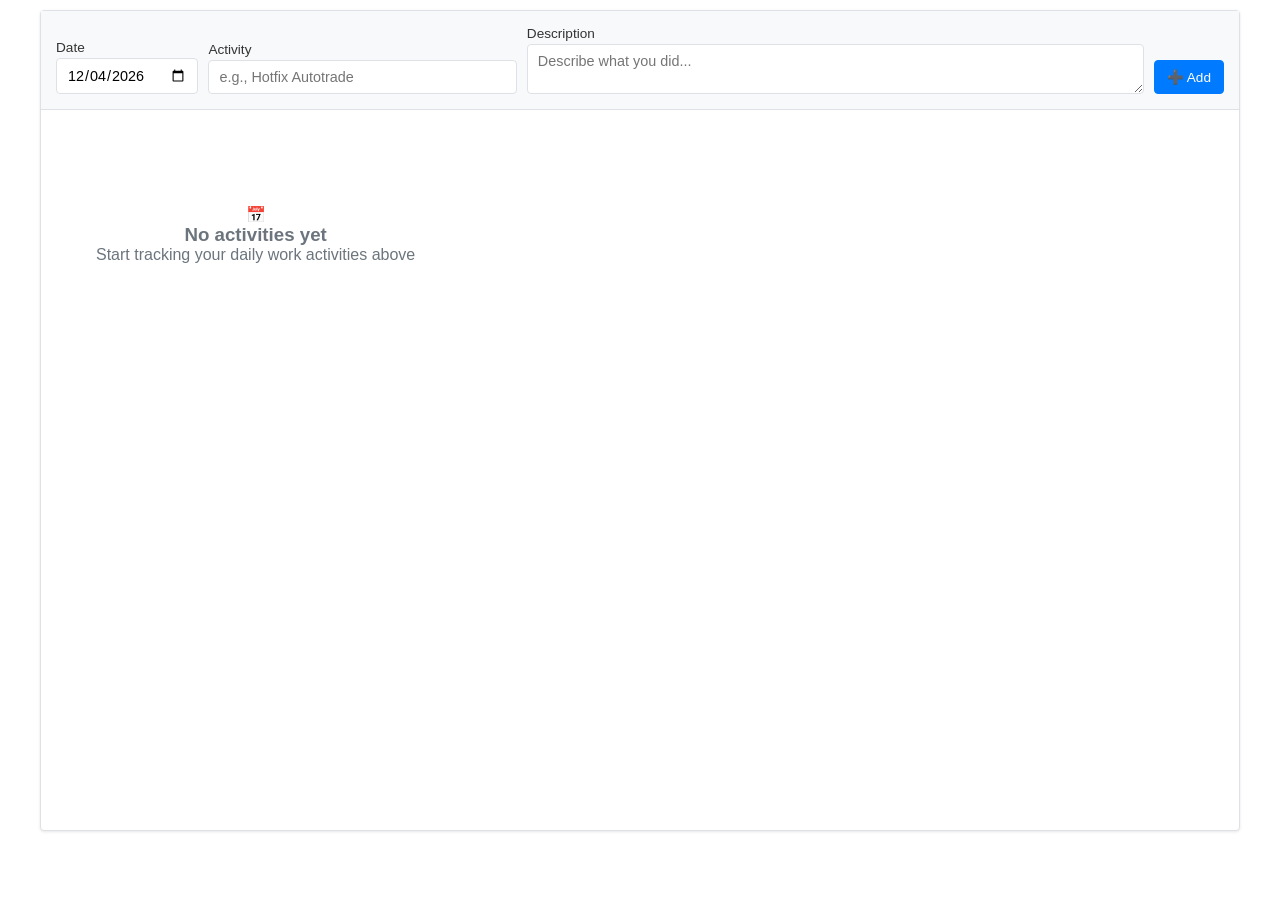
<file: timeline.html>
<!DOCTYPE html>
<html lang="en">
<head>
    <meta charset="UTF-8">
    <meta name="viewport" content="width=device-width, initial-scale=1.0">
    <title>Company Timeline Tracker</title>
    <link rel="stylesheet" href="https://cdnjs.cloudflare.com/ajax/libs/font-awesome/6.4.0/css/all.min.css">
    <style>
        * {
            margin: 0;
            padding: 0;
            box-sizing: border-box;
            font-family: 'Segoe UI', Tahoma, Geneva, Verdana, sans-serif;
        }

        :root {
            --primary-color: #333;
            --secondary-color: #007bff;
            --accent-color: #dc3545;
            --success-color: #28a745;
            --warning-color: #ffc107;
            --light-gray: #f8f9fa;
            --dark-gray: #6c757d;
            --border-color: #dee2e6;
            --shadow: 0 1px 3px rgba(0, 0, 0, 0.1);
            --border-radius: 4px;
        }

        body {
            background: #ffffff;
            min-height: 100vh;
            padding: 10px;
            color: var(--primary-color);
        }

        .container {
            max-width: 1200px;
            margin: 0 auto;
            background: white;
            border: 1px solid var(--border-color);
            border-radius: var(--border-radius);
            box-shadow: var(--shadow);
        }



        .controls {
            padding: 15px;
            background: var(--light-gray);
            border-bottom: 1px solid var(--border-color);
        }

        .form-container {
            display: grid;
            grid-template-columns: auto 1fr 2fr auto;
            gap: 10px;
            align-items: end;
        }

        .form-group {
            display: flex;
            flex-direction: column;
        }

        .form-group label {
            margin-bottom: 3px;
            font-weight: 500;
            color: var(--primary-color);
            font-size: 0.85rem;
        }

        .form-group input,
        .form-group textarea {
            padding: 8px 10px;
            border: 1px solid var(--border-color);
            border-radius: var(--border-radius);
            font-size: 0.9rem;
            transition: border-color 0.2s ease;
        }

        .form-group input:focus,
        .form-group textarea:focus {
            outline: none;
            border-color: var(--secondary-color);
            box-shadow: 0 0 0 2px rgba(0, 123, 255, 0.1);
        }

        .form-group textarea {
            resize: vertical;
            min-height: 50px;
        }

        .btn {
            padding: 8px 12px;
            border: 1px solid transparent;
            border-radius: var(--border-radius);
            cursor: pointer;
            font-size: 0.85rem;
            font-weight: 500;
            transition: all 0.2s ease;
            display: inline-flex;
            align-items: center;
            gap: 4px;
            text-decoration: none;
        }

        .btn-primary {
            background: var(--secondary-color);
            color: white;
            border-color: var(--secondary-color);
        }

        .btn-primary:hover {
            background: #0056b3;
            border-color: #0056b3;
        }

        .btn-secondary {
            background: var(--dark-gray);
            color: white;
            border-color: var(--dark-gray);
        }

        .btn-secondary:hover {
            background: #5a6268;
            border-color: #5a6268;
        }

        .btn-danger {
            background: var(--accent-color);
            color: white;
            border-color: var(--accent-color);
        }

        .btn-danger:hover {
            background: #c82333;
            border-color: #c82333;
        }

        .timeline-container {
            padding: 15px;
            height: 80vh;
            overflow-y: auto;
        }

        .timeline {
            position: relative;
            padding: 40px 20px;
            display: flex;
            flex-direction: row;
            gap: 30px;
            overflow-x: auto;
            overflow-y: hidden;
            min-height: 400px;
            align-items: flex-start;
        }



        .timeline-item {
            position: relative;
            background: white;
            border: 1px solid var(--border-color);
            border-radius: var(--border-radius);
            padding: 12px 15px;
            transition: all 0.2s ease;
            min-width: 280px;
            max-width: 320px;
            flex-shrink: 0;
            margin-bottom: 0;
        }

        /* Alternating positions - odd items above, even items below */
        .timeline-item:nth-child(odd) {
            margin-top: 20px;
            margin-bottom: auto;
        }

        .timeline-item:nth-child(even) {
            margin-top: 80px;
            margin-bottom: 0;
        }

        .timeline-item:hover {
            border-color: var(--secondary-color);
            box-shadow: var(--shadow);
            transform: scale(1.02);
        }



        .timeline-date {
            background: var(--light-gray);
            color: var(--primary-color);
            padding: 2px 8px;
            border-radius: var(--border-radius);
            font-size: 0.75rem;
            font-weight: 500;
            display: inline-block;
            margin-bottom: 6px;
            border: 1px solid var(--border-color);
        }

        .timeline-activity {
            font-size: 1rem;
            font-weight: 600;
            color: var(--primary-color);
            margin-bottom: 4px;
        }

        .timeline-desc {
            color: var(--dark-gray);
            line-height: 1.4;
            margin-bottom: 8px;
            font-size: 0.9rem;
        }

        .timeline-actions {
            display: flex;
            gap: 6px;
        }

        .btn-small {
            padding: 4px 8px;
            font-size: 0.75rem;
        }

        /* Horizontal scrollbar styling */
        .timeline::-webkit-scrollbar {
            height: 8px;
        }

        .timeline::-webkit-scrollbar-track {
            background: var(--light-gray);
            border-radius: 4px;
        }

        .timeline::-webkit-scrollbar-thumb {
            background: var(--secondary-color);
            border-radius: 4px;
        }

        .timeline::-webkit-scrollbar-thumb:hover {
            background: #0056b3;
        }

        .empty-state {
            text-align: center;
            padding: 40px 20px;
            color: var(--dark-gray);
        }

        .empty-state i {
            font-size: 2.5rem;
            margin-bottom: 15px;
            opacity: 0.4;
        }





        @media (max-width: 768px) {
            .form-container {
                grid-template-columns: 1fr;
                gap: 10px;
            }

            .timeline-container {
                padding: 10px;
            }

            .timeline {
                min-height: 350px;
                padding: 30px 15px;
            }

            .timeline-item {
                min-width: 220px;
                max-width: 250px;
            }

            .timeline-item:nth-child(odd) {
                margin-top: 10px;
            }

            .timeline-item:nth-child(even) {
                margin-top: 60px;
            }

            .timeline-item:nth-child(odd) {
                margin-bottom: 50px;
            }

            .timeline-item:nth-child(even) {
                margin-top: 50px;
            }
        }
    </style>
</head>
<body>
    <div class="container">


        <div class="controls">
            <div class="form-container">
                <div class="form-group">
                    <label for="activity-date">Date</label>
                    <input type="date" id="activity-date" required>
                </div>
                <div class="form-group">
                    <label for="activity-name">Activity</label>
                    <input type="text" id="activity-name" placeholder="e.g., Hotfix Autotrade" required>
                </div>
                <div class="form-group">
                    <label for="activity-desc">Description</label>
                    <textarea id="activity-desc" placeholder="Describe what you did..." required></textarea>
                </div>
                <div class="form-group">
                    <button type="button" class="btn btn-primary" onclick="addActivity()">
                        ➕ Add
                    </button>
                </div>
            </div>
        </div>

        <div class="timeline-container">
            <div id="timeline" class="timeline">
                <div class="empty-state" id="empty-state">
                    📅
                    <h3>No activities yet</h3>
                    <p>Start tracking your daily work activities above</p>
                </div>
            </div>
        </div>


    </div>

    <script src="utils.js"></script>
    <script src="timeline-tracker.js"></script>
</body>
</html>
</file>
